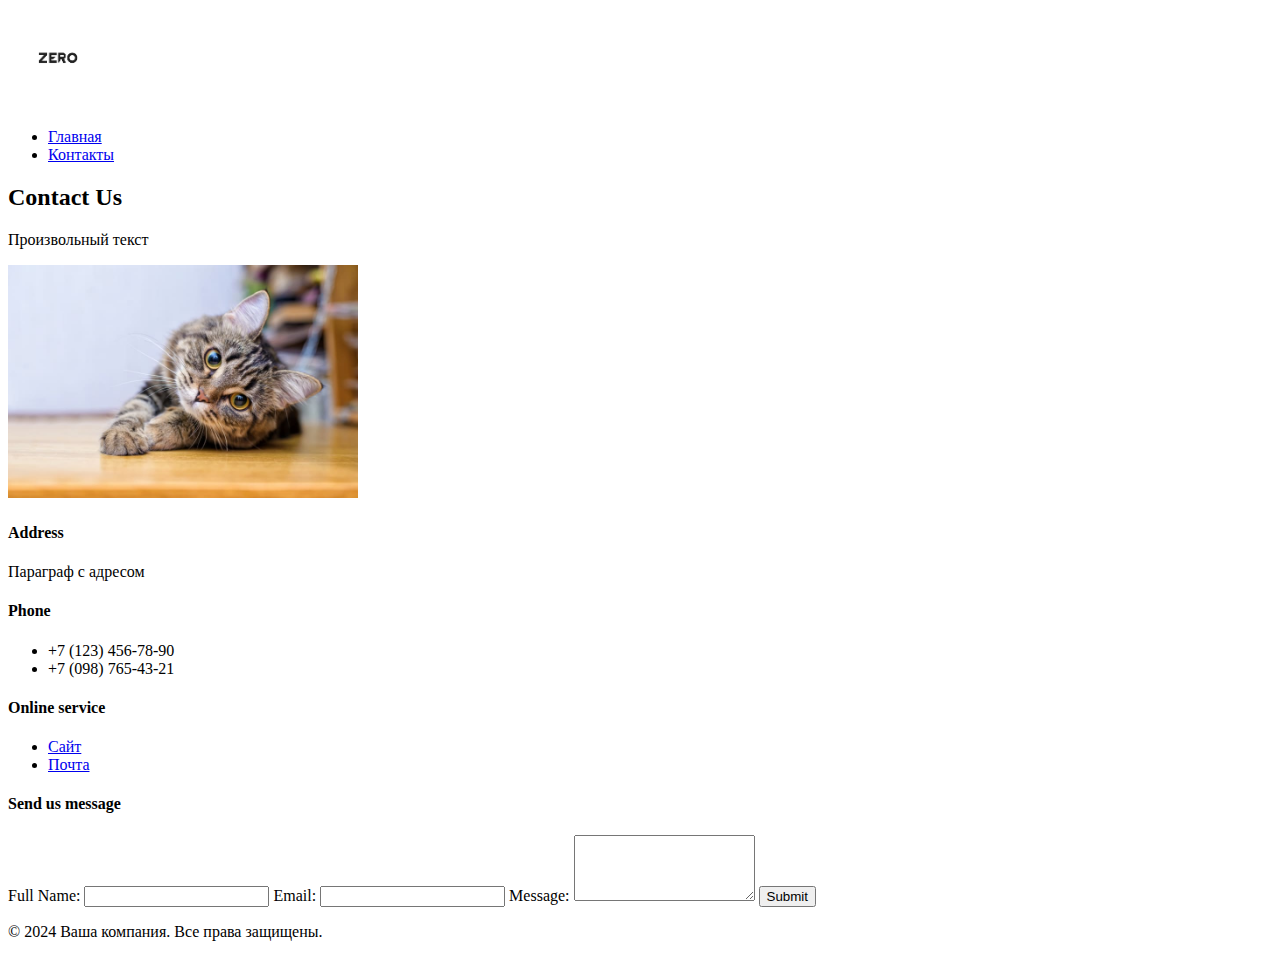
<file: contacts.html>
<!DOCTYPE html>
<html lang="ru">
 <head>
    <meta charset="UTF-8">
    <meta name="viewport" content="width=device-width, initial-scale=1.0">
    <title>Контакты</title>

 </head>
 <body>
    <header id="header">
        <img id="logo-img" src="./src/images/Lagotype_2.jpg" width=100px/>
      <nav id="nav-bar">
        <ul>
          <li><a href="index.html">Главная</a></li>
          <li><a href="contacts.html">Контакты</a></li>
        </ul>
      </nav>
    </header>
    <main>
        <h2>Contact Us</h2>
        <p>Произвольный текст</p>
        <img src="./src/images/cat.jpg" alt="Изображение" width="350">
        
        <h4>Address</h4>
        <p>Параграф с адресом</p>
        
        <h4>Phone</h4>
        <ul>
            <li>+7 (123) 456-78-90</li>
            <li>+7 (098) 765-43-21</li>
        </ul>
        
        <h4>Online service</h4>
        <ul>
            <li><a href="http://example.com">Сайт</a></li>
            <li><a href="mailto:info@example.com">Почта</a></li>
        </ul>
        
        <h4>Send us message</h4>
        <form method="post">
            <label for="full-name">Full Name:</label>
            <input type="text" id="full-name" name="full-name" required>
            
            <label for="email">Email:</label>
            <input type="email" id="email" name="email" required>
            
            <label for="message">Message:</label>
            <textarea id="message" name="message" rows="4" required></textarea>
            
            <input type="submit" value="Submit">
        </form>
    </main>
    
    <footer>
        <p>© 2024 Ваша компания. Все права защищены.</p>
    </footer>
  </body>
</html>
</file>
